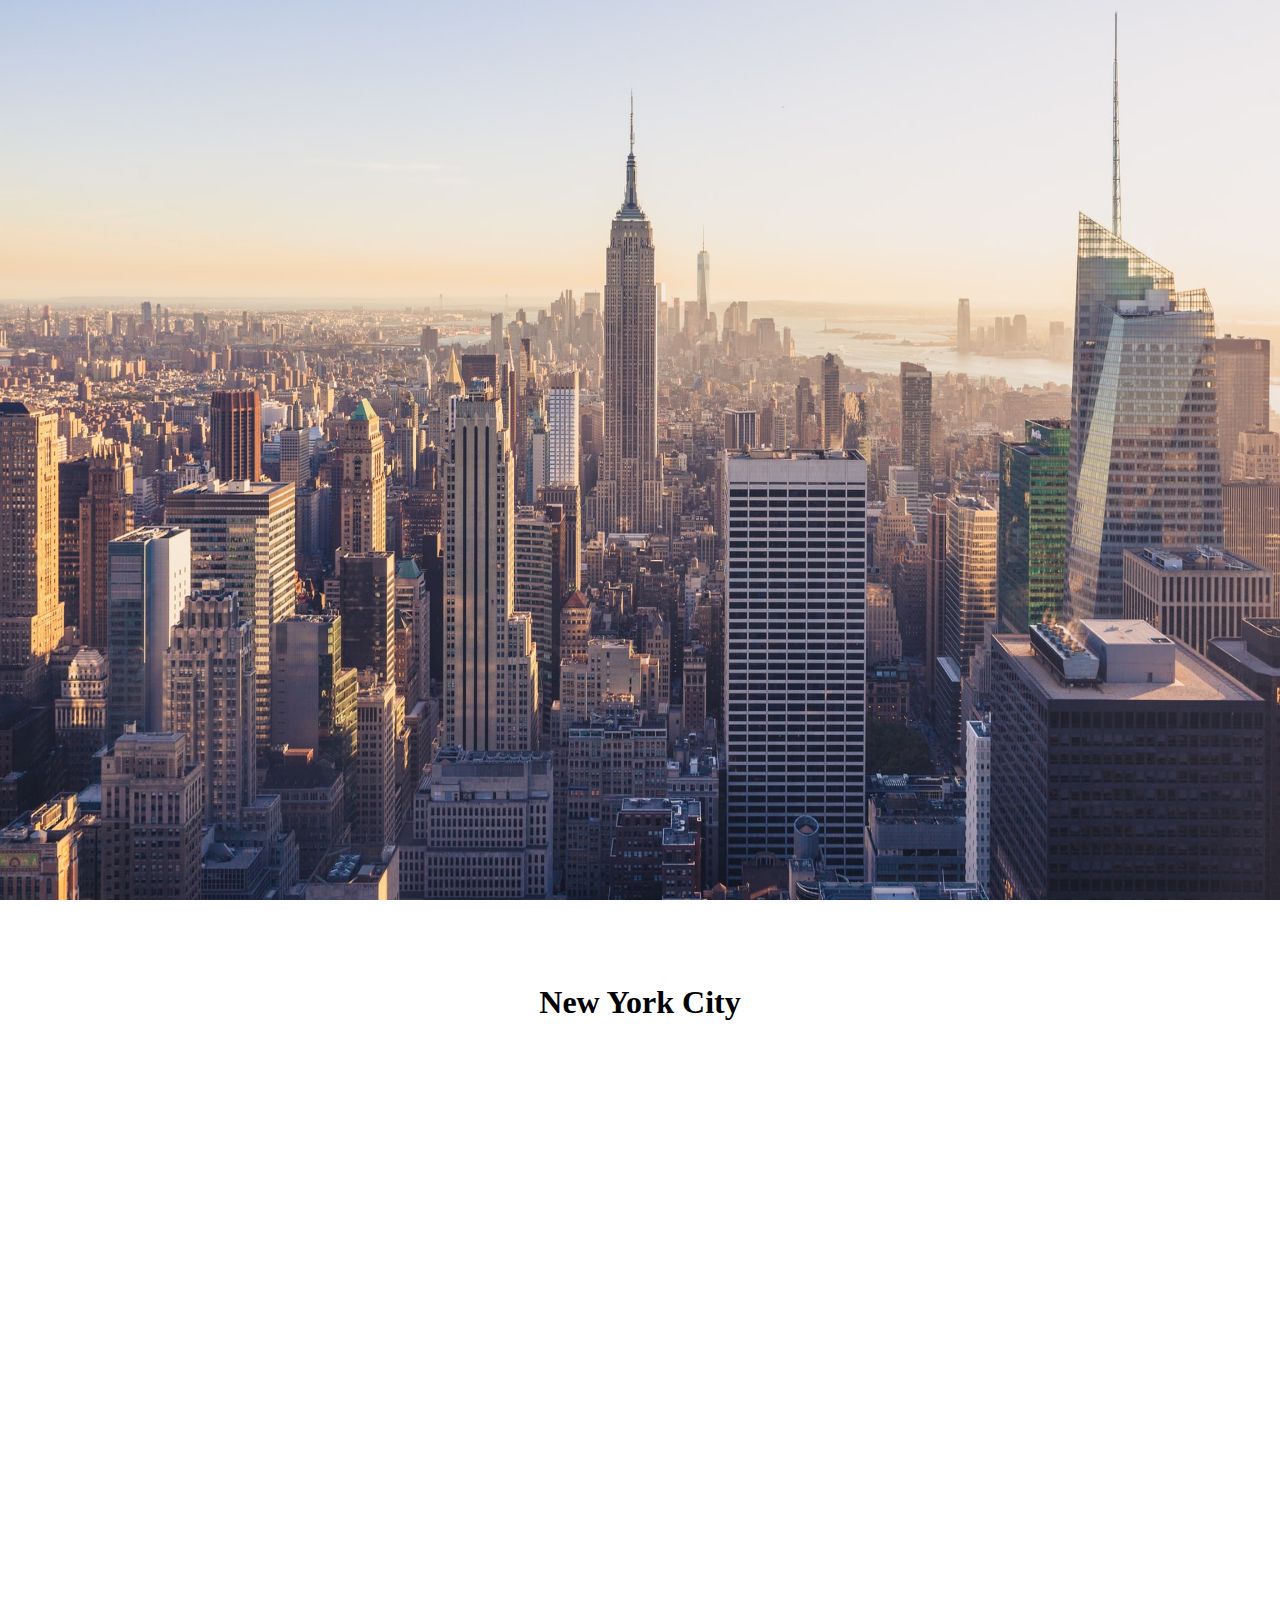
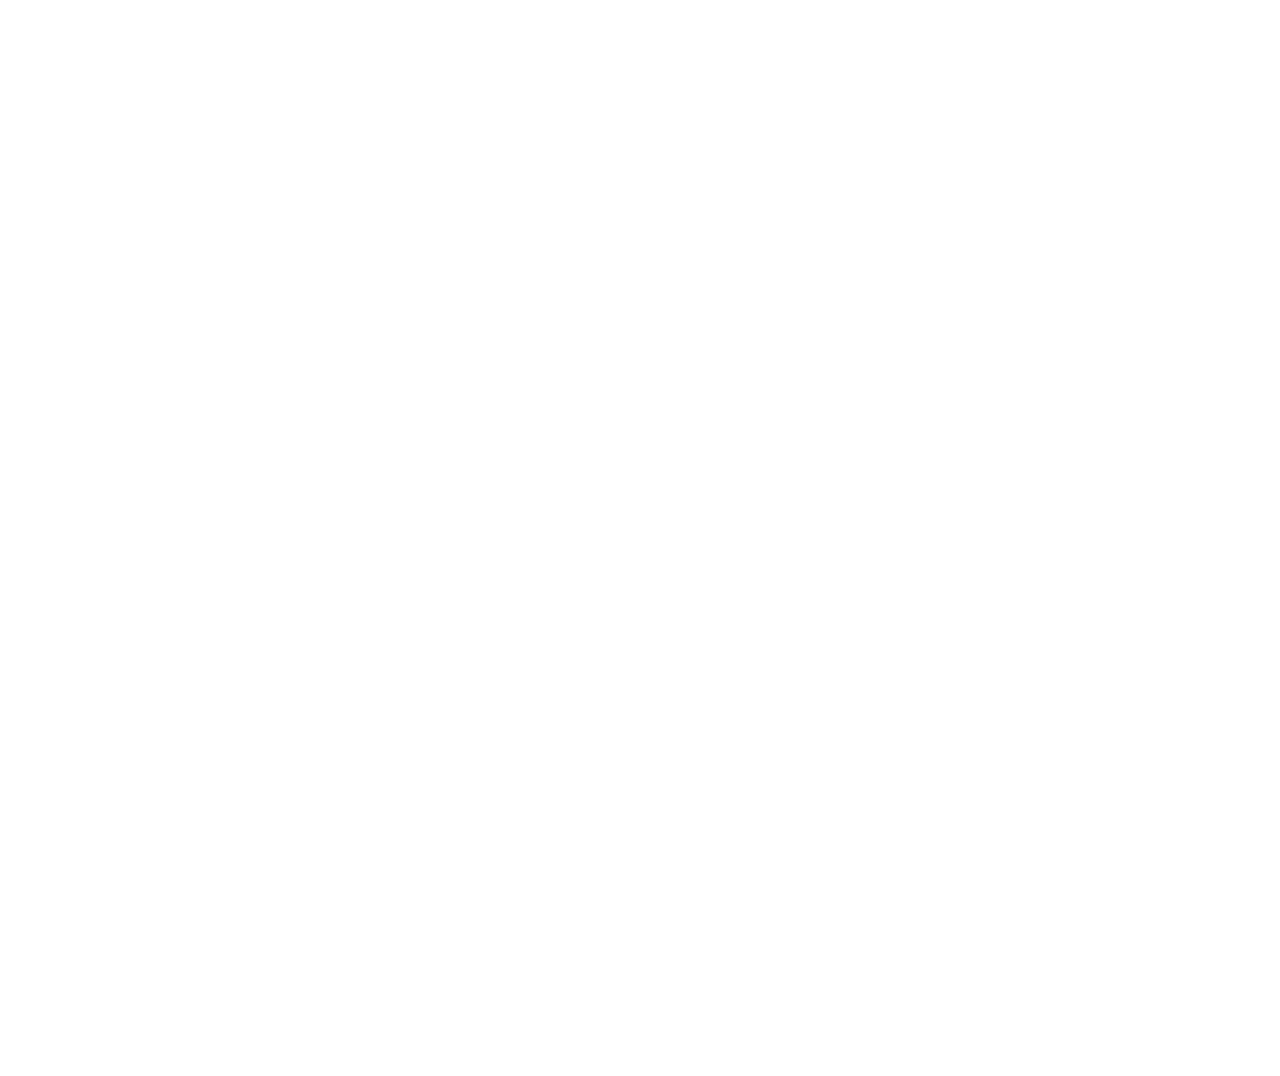
<file: Appear Effect/index.html>
<!DOCTYPE html>
<html lang="en">

<head>
    <meta charset="UTF-8">
    <meta name="viewport" content="width=device-width, initial-scale=1.0">
    <link rel="stylesheet" href="style.css">
    <title>Appear Effect</title>
</head>

<body>
    <div>
        <img src="img/ny1.jpg" alt="=(" class="ny1">
    </div>
    <h1>New York City</h1>
    <section>
        <div class="content">
            <div class="showElem text">
                <h2>Downtown</h2>
                <p class="text">Lorem ipsum dolor sit amet consectetur adipisicing elit. Expedita, tempora.Lorem ipsum dolor sit, amet consectetur adipisicing elit. Eius corrupti in velit ipsum porro dolores. Tempora tempore corrupti asperiores cumque aliquid perferendis
                    optio praesentium. Harum, voluptate magnam, ullam deserunt quod voluptatem perferendis nemo molestiae beatae accusamus minima necessitatibus quis alias, laudantium excepturi reprehenderit vel eum quo quidem. Modi, ullam libero.</p>
            </div>
            <div class="showElem image">
                <img src="img/ny3.jpg" alt="=(" class="ny2">
            </div>
    </section>
    <div class="content">
        <div class="showElem image">
            <img src="img/ny4.jpg" alt="=(" class="ny2">
        </div>
        <div class="showElem text ">
            <h2>Night life</h2>
            <p class="text textTwo">Lorem, ipsum dolor sit amet consectetur adipisicing elit. Cupiditate alias inventore quibusdam non ab maiores natus illum harum quas eveniet.Lorem ipsum dolor sit, amet consectetur adipisicing elit. Eius corrupti in velit ipsum porro dolores.
                Tempora tempore corrupti asperiores cumque aliquid perferendis optio praesentium. Harum, voluptate magnam, ullam deserunt quod voluptatem perferendis nemo molestiae beatae accusamus minima necessitatibus quis alias, laudantium excepturi
                reprehenderit vel eum quo quidem. Modi, ullam libero.</p>
        </div>
        </section>
    </div>
    <section>
        <div class="content">
            <div class="showElem text">
                <h2>Places</h2>
                <p class="text">Libero modi velit accusantium nulla ut deserunt veniam dolores! Quaerat, unde provident!Lorem ipsum dolor sit, amet consectetur adipisicing elit. Eius corrupti in velit ipsum porro dolores. Tempora tempore corrupti asperiores cumque aliquid
                    perferendis optio praesentium. Harum, voluptate magnam, ullam deserunt quod voluptatem perferendis nemo molestiae beatae accusamus minima necessitatibus quis alias, laudantium excepturi reprehenderit vel eum quo quidem. Modi, ullam
                    libero.</p>
            </div>
            <div class="showElem image">
                <img src="img/ny3.jpg" alt="=(" class="ny2">
            </div>
    </section>


    <script src="script.js"></script>
</body>

</html>
</file>
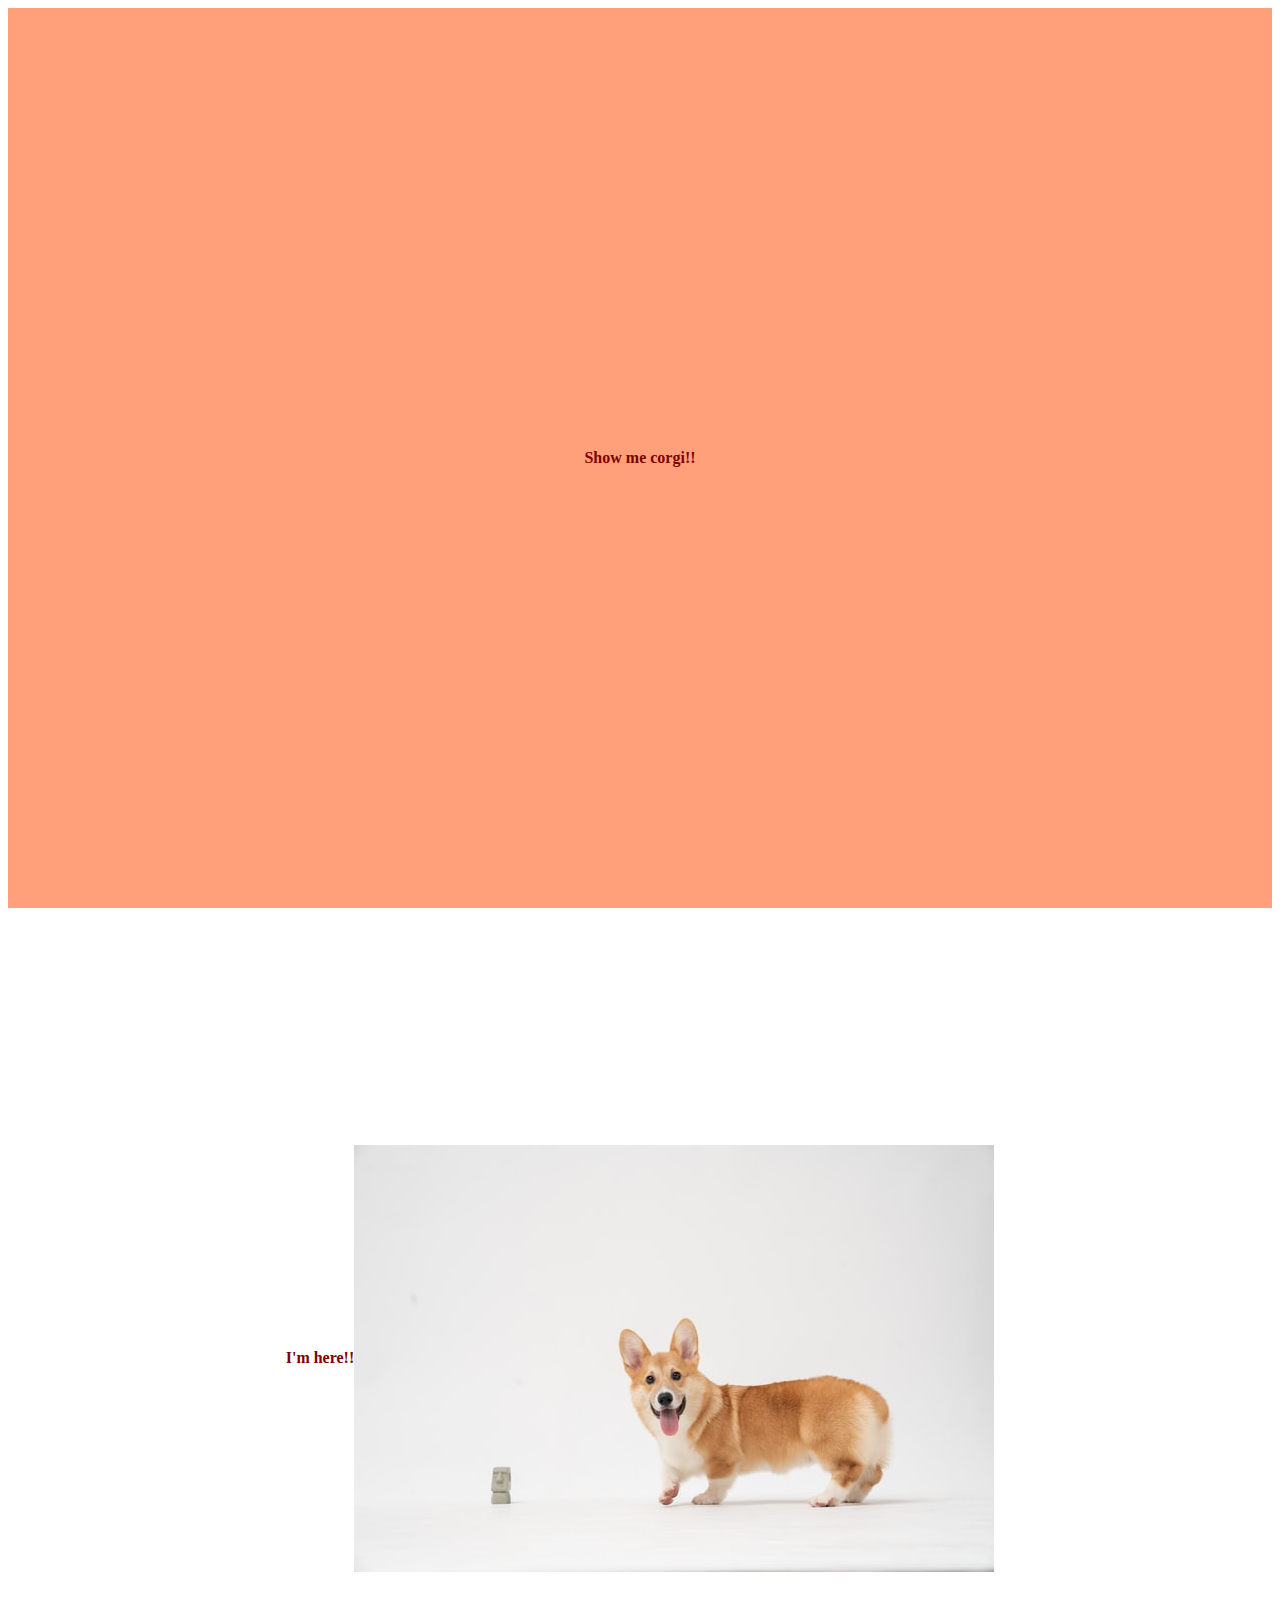
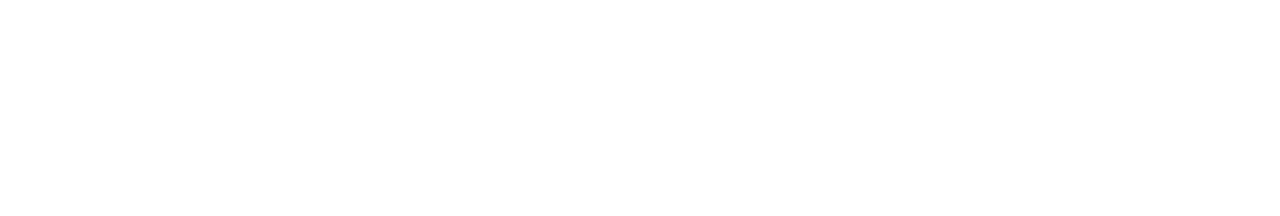
<file: Smooth Scroll/index.html>
<!DOCTYPE html>
<html lang="en">

<head>
    <meta charset="UTF-8">
    <meta name="viewport" content="width=device-width, initial-scale=1.0">
    <link rel="stylesheet" href="style.css">
    <title>Smooth Scroll</title>
</head>

<body>
    <div class="sectionOne">
        <a class="linkOne" href="#">Show me corgi!!</a>
    </div>
    <div class="sectionTwo">
        <a class="linkTwo" href="#">I'm here!!</a>
        <img src="corgi.jpg" alt="=(">
    </div>




    <script src="script.js"></script>
</body>

</html>
</file>
<file: Appear Effect/style.css>
body {
    margin: 0;
}

.content {
    margin: 0, 30px;
    display: flex;
    flex-direction: row;
    justify-content: space-around;
    align-items: center;
}

section {
    display: flex;
    justify-content: space-between;
    padding: 20px;
}

.ny1 {
    height: 100vh;
    width: 100%;
}

h1 {
    text-align: center;
    margin: 80px;
    margin-bottom: 50px;
}

.text {
    width: 50%;
    text-align: justify;
    display: flex;
    flex-direction: column;
    justify-content: center;
    align-items: center;
    background-color: rgba(227, 238, 245, 0.4);
}

.image {
    padding: 30px;
}

.ny2 {
    box-shadow: 0px 0px 15px grey;
    padding: 20px;
}

.showElem {
    opacity: 0;
    transform: translateY(30px);
    transition: .8s all ease-in-out;
}

.appear {
    opacity: 1;
    transform: translateY(0);
}
</file>
<file: Smooth Scroll/style.css>
.sectionOne {
    height: 100vh;
    background-color: lightsalmon;
    display: flex;
    justify-content: center;
    align-items: center;
}

.sectionTwo {
    height: 100vh;
    display: flex;
    justify-content: center;
    align-items: center;
}

a {
    text-decoration: none;
    font-weight: bold;
    color: maroon;
}
</file>
